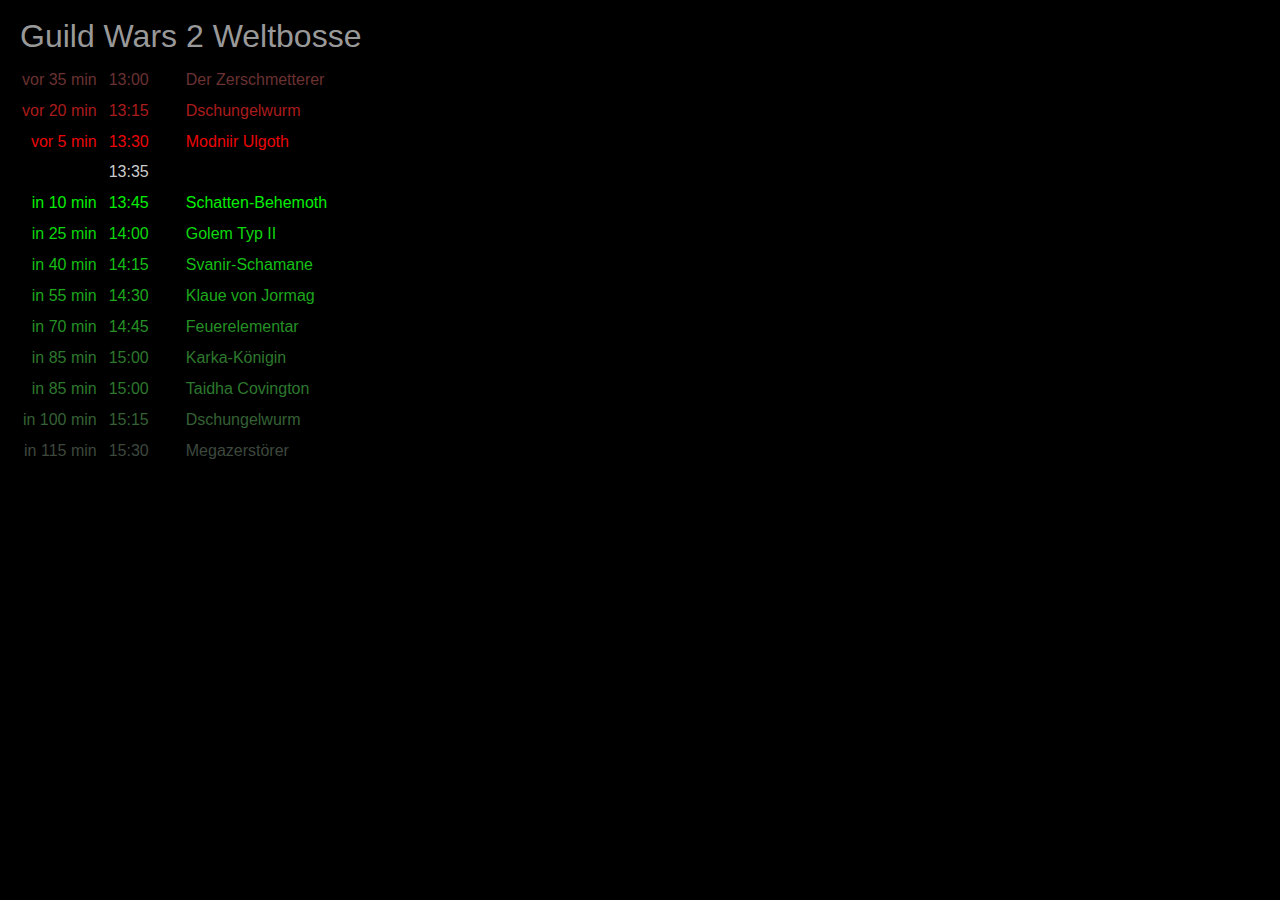
<file: index.html>
<html>
<head>
	<title>Guild Wars 2 Weltbosse</title>
	<meta http-equiv="Content-Type" content="text/html; charset=utf-8" />
	<link rel="stylesheet" type="text/css" href="main.css" />
	<script type="text/javascript" src="jquery-2.1.1.min.js"></script>
	<script type="text/javascript" src="jquery.tap.min.js"></script>
	<script type="text/javascript" src="jquery.cookie.min.js"></script>
	<script type="text/javascript" src="main.js"></script>
	<script type="text/javascript">
		$(start_events_handler);
	</script>
</head>
<body>
<h1>Guild Wars 2 Weltbosse</h1>
<table id="events"/>
</body>
</html>
</file>
<file: main.css>
body
{
	background-color: #000;
	color: #fff;
	font-family: "Verdana", sans-serif;
	font-size: 18px;
	line-height: 24px;
	margin: 20px;
}
h1
{
	font-size: 32px;
	line-height: 32px;
	margin: 0px;
	font-weight: normal;
	color: #999;
	padding: 0px 0px 16px 0px;
}

table#events tr.past
{
	color: #999;
}

table#events tr.future
{
	color: #fff;
}

table#events tr.done
{
	color: #333;
}

table#events tr.event th,
table#events tr.event td
{
	cursor: pointer;
}

table#events
{
	margin: 0;
	padding: 0;
}

table#events th,
table#events td
{
	font-weight: normal;
	padding: 0px 10px 10px 0px;
}
table#events td.dist
{
	text-align: right;
}
table#events td.time
{
	text-align: center;
}
table#events td.state
{
	text-align: center;
	visibility: hidden;
	color: #999;
}
table#events tr.done td.state
{
	visibility: visible;
}
table#events tr.reset td
{
	text-align: center;
	font-size: 80%;
	color: #999;
	cursor: pointer;
}
table#events th
{
	text-align: left;
}

table#events tr.now td
{
	color: #ccc;
	text-align: center;
}
</file>
